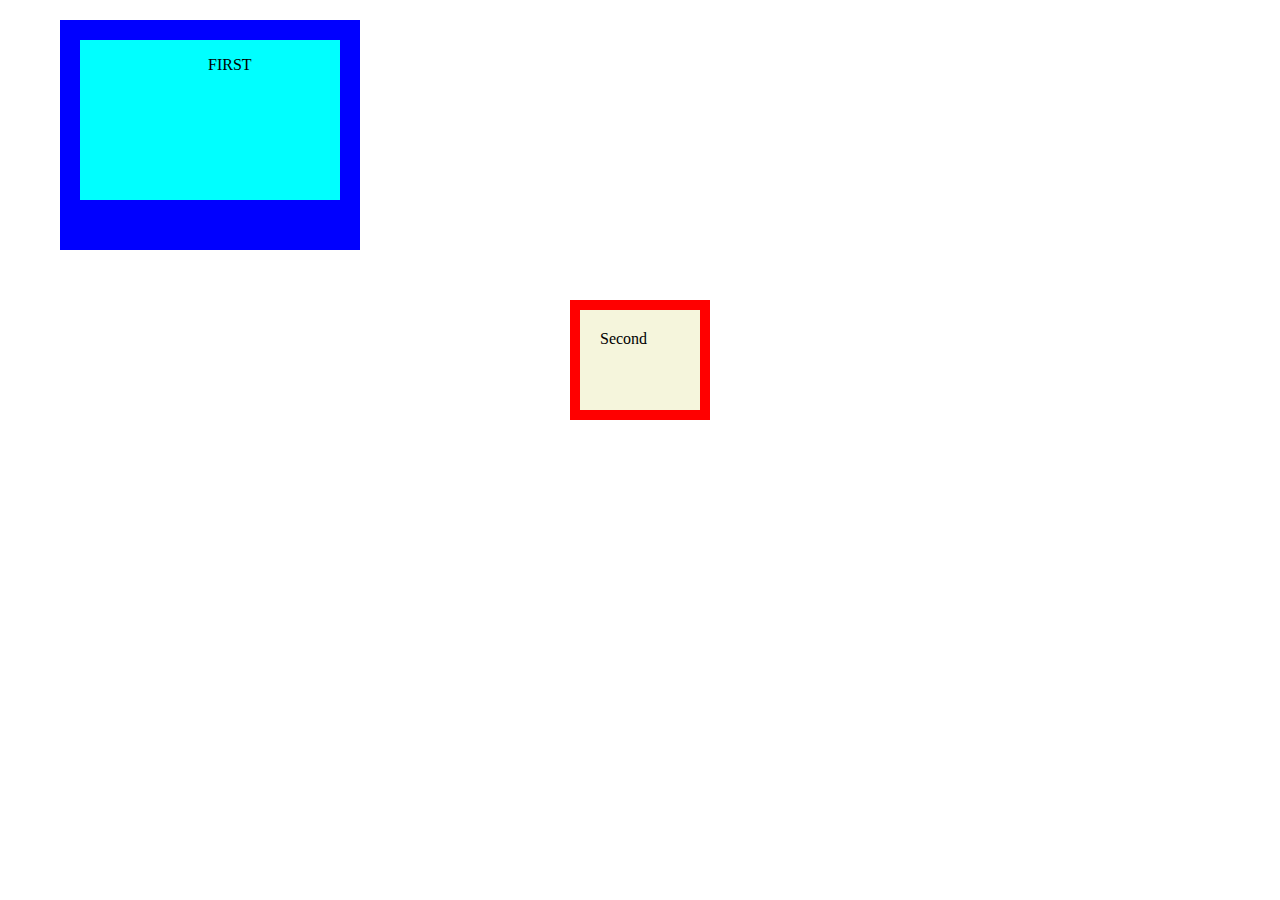
<file: boxmodel.html>
<!DOCTYPE html>
<html>

<head>
    <title>CSS Boxmodel</title>
    <style>
        body{
            padding: 0;
            margin: 0;
        }
        .box-one {
            background-color: aqua;
            height: 80px;
            padding: 16px 32px 64px 128px;
            /* padding-left: 10px;
            padding-right: 20px;
            padding-top: 40px;
            padding-bottom: 80px; */
            width: 100px;
            border: 20px solid blue;
            margin: 20px 30px 50px 60px;
            border-bottom-width: 50px;
        }

        .box-two {
            background-color: beige;
            height: 60px;
            width: 80px;
            padding: 20px;
            border: 10px solid red;
            margin: 20px auto 30px auto;
        }
    </style>
</head>

<body>
    <div class="box-one">FIRST</div>
    <div class="box-two">Second</div>

</body>

</html>
</file>
